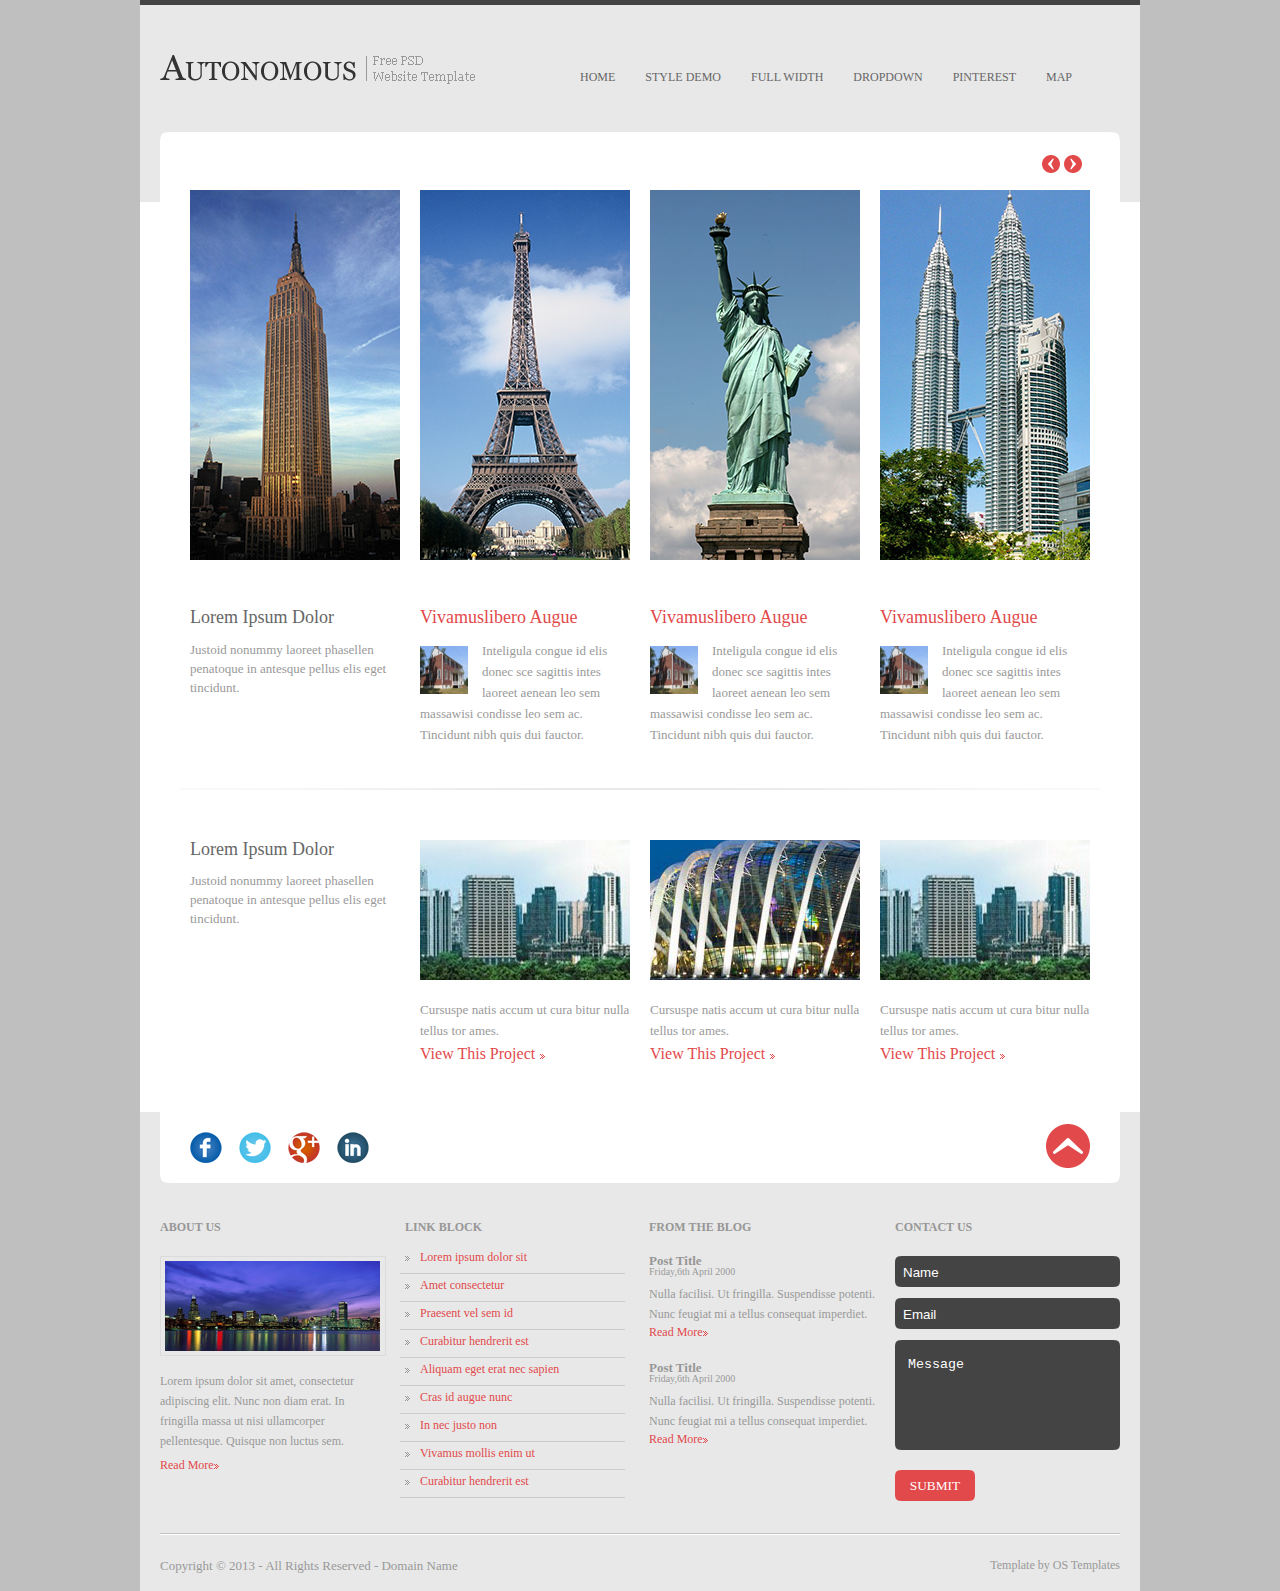
<file: shruti/index.html>
<!DOCTYPE html PUBLIC "-//W3C//DTD XHTML 1.0 Transitional//EN" "http://www.w3.org/TR/xhtml1/DTD/xhtml1-transitional.dtd">
<html xmlns="http://www.w3.org/1999/xhtml">
<head>
<meta http-equiv="Content-Type" content="text/html; charset=iso-8859-1" />
<title>Autonomous</title>
<link href="css/reset.css" type="text/css" rel="stylesheet" />
<link href="css/layout.css" type="text/css" rel="stylesheet" />
<link href="css/navigation.css" type="text/css" rel="stylesheet" />
<link href="css/style.css" type="text/css" rel="stylesheet" />

</head>

<body bgcolor="#bfbfbf">
	<div class="main-wrapper">
		<div class="header-wrapper">
			<div class="top-border"></div>
			<div class="header">
				<div class="header-box">
					<div class="logo-wrapper"><img src="images/logo.png" alt="logo" /></div>
					<div class="menu">
						<ul>
							<li><a href="index.html">HOME</a></li>
							<li><a href="#">STYLE DEMO</a></li>
							<li><a href="#">FULL WIDTH</a></li>
							<li><a href="#">DROPDOWN</a></li>
							<li><a href="pin.html">PINTEREST</a></li>
							<li><a href="map.html">MAP</a></li>
						</ul>
					</div><!--menu closed-->
				</div><!--header box closed-->
			</div><!--header closed-->
		</div><!--header wrapper closed-->
		<div class="content-wrapper">
			<div class="slider-wrapper">
				<div class="curveborder"><img src="images/up.png" alt="border" /></div>
				<div class="arrows">
					<span class="nvgt" id="prev">&nbsp;</span>
					<span class="nvgt" id="next">&nbsp;</span>
				</div><!--arrrows closed-->
				<div class="slider">
				 	<ul>
					<li>
					<div class="image-slider-wrapper">
					<ul id="image_slider1">
					<li><img src="images/a1.jpg" alt="picture1"/></li>
					<li><img src="images/a5.jpg" alt="picture1"/></li>
					<li><img src="images/a6.jpg" alt="picture1"/></li>
					</ul>
					</div>
					</li>
					<li>
						<div class="image-slider-wrapper">
					<ul id="image_slider2">
					<li><img src="images/a2.jpg" alt="picture1"/></li>
					<li><img src="images/a7.jpg" alt="picture1"/></li>
					<li><img src="images/a8.jpg" alt="picture1"/></li>
					<li><img src="images/a6.jpg" alt="picture1"/></li>
					<li><img src="images/a5.jpg" alt="picture1"/></li>
					</ul>
					</div>
					</li>
					<li>
						<div class="image-slider-wrapper">
					<ul id="image_slider3">
					<li><img src="images/a3.jpg" alt="picture1"/></li>
					<li><img src="images/a1.jpg" alt="picture1"/></li>
					<li><img src="images/a5.jpg" alt="picture1"/></li>
					</ul>
					</div>
					</li>
					<li>
						<div class="image-slider-wrapper">
					<ul id="image_slider4">
					<li><img src="images/a4.jpg" alt="picture1"/></li>
					<li><img src="images/a2.jpg" alt="picture1"/></li>
					<li><img src="images/a3.jpg" alt="picture1"/></li>
					</ul>
					</div>
					</li>
				
					</ul>
				</div><!--slider closed-->			
			</div><!--slider wrapper-->
			<div class="services">
				<div class="services-box1">
					<h4>Lorem Ipsum Dolor</h4>
					<p>Justoid nonummy laoreet phasellen penatoque in antesque pellus elis eget tincidunt.</p>
				</div><!--serivces box1 closed -->
				<div class="services-box2">
					<h4>Vivamuslibero Augue</h4>
					<img src="images/b11.jpg" alt="image1" width="48" height="48" />
					<p>Inteligula congue id elis donec sce sagittis intes laoreet aenean  leo sem 
					massawisi condisse leo sem ac. Tincidunt nibh quis dui fauctor.</p>
				</div><!--services box2 closed-->
				<div class="services-box2">
					<h4>Vivamuslibero Augue</h4>
					<img src="images/b11.jpg" alt="image1" width="48" height="48"/>
					<p>Inteligula congue id elis donec sce sagittis intes laoreet aenean  leo sem 
					massawisi condisse leo sem ac. Tincidunt nibh quis dui fauctor.</p>
				</div><!--services box2 closed-->
				<div class="services-box2">
					<h4>Vivamuslibero Augue</h4>
					<img src="images/b11.jpg" alt="image1" width="48" height="48"/>
					<p>Inteligula congue id elis donec sce sagittis intes laoreet aenean  leo sem 
					massawisi condisse leo sem ac. Tincidunt nibh quis dui fauctor.</p>
				</div><!--services box2 closed-->
			</div><!-- services closed-->
			<div class="services-footer">
				<img src="images/midline.png" alt="line" />
			</div><!-- services footer closed-->
			<div class="latest-work">
				<div class="latest-box1">
					<h4>Lorem Ipsum Dolor</h4>
					<p>Justoid nonummy laoreet phasellen penatoque in antesque pellus elis eget tincidunt.</p>
				</div><!--latest work box1 closed-->
				<div class="latest-box2">
					<img src="images/a11.jpg" alt="pic" width="210" height="140"/>
					<p>Cursuspe natis accum ut cura bitur nulla tellus tor ames.</p>
					<a href="#">View This Project</a><img src="images/readmore.png" alt="readmore" />
				</div><!--latest work box2 closed-->
				<div class="latest-box2">
					<img src="images/a12.jpg" alt="pic" width="210" height="140"/>
					<p>Cursuspe natis accum ut cura bitur nulla tellus tor ames.</p>
					<a href="#">View This Project</a><img src="images/readmore.png" alt="readmore" />
				</div><!--latest work box2 closed-->
				<div class="latest-box2">
					<img src="images/a11.jpg" alt="pic" width="210" height="140"/>
					<p>Cursuspe natis accum ut cura bitur nulla tellus tor ames.</p>
					<a href="#">View This Project</a><img src="images/readmore.png" alt="readmore" />
				</div><!--latest work box2 closed-->
			</div><!--latest workclosed-->
		</div><!--content wrapper-->
		<div class="footer-wrapper">
			<div class="social">
				<div class="social-icon">
					<a href="https://www.facebook.com/sharer/sharer.php?u=example.org" target="_blank"><img src="images/social/facebook.png" alt="facebook" /></a>
					<a href="https://twitter.com/home?status=example.org"><img src="images/social/twitter.png" alt="twitter" /></a>
					<a href="https://plus.google.com/share?url=example.org"><img src="images/social/googleplus.png" alt="googleplus" /></a>
					<a href="https://www.linkedin.com/shareArticle?mini=true&url=&title=&summary=&source=example.org"><img src="images/social/linkedin.png" alt="linkedin" /></a>
				</div><!--social icon closed-->
				
				<div class="go-top"><a href="#" onclick="srollToTop();return false"><img src="images/top.png" alt="top" /></a></div>
			</div><!--social closed-->
				<div class="curve"><img src="images/down.png" alt="border" /></div>
			
		<div class="footer">
				<div class="footer-box1">
				<h3>ABOUT US</h3>
				<div class="footer-image"><img src="images/about.jpg" alt="footer image"  width="215" height="90"/></div>
				<p>Lorem ipsum dolor sit amet, consectetur adipiscing elit.
				 Nunc non diam erat. In fringilla massa ut nisi ullamcorper pellentesque.				 			
				 Quisque non luctus sem.</p>
				 <a href="#">Read More<img src="images/readmore.png" alt="readmore" /></a>
				</div><!--footer box1 closed-->
				<div class="footer-box1">
				<h4>LINK BLOCK</h4>
				<ul>
					<li><img src="images/list.png" alt="list" /><a href=""#><span>Lorem ipsum dolor sit</span></a></li>
					
					<li><img src="images/list.png" alt="list" /><a href=""#><span>Amet consectetur</span></a></li>
				
					<li><img src="images/list.png" alt="list" /><a href=""#><span>Praesent vel sem id</span></a></li>
					
					<li><img src="images/list.png" alt="list" /><a href=""#><span>Curabitur hendrerit est</span></a></li>
					<li><img src="images/list.png" alt="list" /><a href=""#><span>Aliquam eget erat nec sapien</span></a></li>
					<li><img src="images/list.png" alt="list" /><a href=""#><span>Cras id augue nunc</span></a></li>
					<li><img src="images/list.png" alt="list" /><a href=""#><span>In nec justo non</span></a></li>
					<li><img src="images/list.png" alt="list" /><a href=""#><span>Vivamus mollis enim u</span>t</a></li>
					<li><img src="images/list.png" alt="list" /><a href=""#><span>Curabitur hendrerit est</span></a></li>
				</ul>
				</div><!--footer box1 closed-->
				<div class="footer-box1">
				<h5>FROM THE BLOG</h5>
					<div class="footer-box2">
					<h6>Post Title</h6>
					<span>Friday,6th April 2000</span>
					<p>Nulla facilisi. Ut fringilla. Suspendisse potenti. Nunc feugiat mi a tellus consequat imperdiet.</p>
					<a href="#">Read More<img src="images/readmore.png" alt="readmore" /></a>
					</div>
					<div class="footer-box2">
					<h6>Post Title</h6>
					<span>Friday,6th April 2000</span>
					<p>Nulla facilisi. Ut fringilla. Suspendisse potenti. Nunc feugiat mi a tellus consequat imperdiet.</p>
					<a href="#">Read More<img src="images/readmore.png" alt="readmore" /></a>
					</div>
				</div><!--footer box1 closed-->
				<div class="footer-contact">
				<h3>CONTACT US</h3>
					<div class="footer-form">
						<form action="#">
						<div class="name">
							<div class="name-left"></div>
							<div class="name-main">
								<input type="text" class="textbox" value="Name" id="name"/>
							</div><!--name main closed-->
							<div class="name-right"></div>
					</div><!--nameclosed-->	
						<div class="name">
							<div class="name-left"></div>
							<div class="name-main">
								<input type="text" class="textbox" value="Email" id="email"/>
							</div><!-- name main closed-->
							<div class="name-right"></div>
					</div><!--name  closed-->	
					<div class="msg">
						<div class="msg-left"></div>
						<div class="msg-main">
							<textarea class="message" id="message" rows="5" cols="23"></textarea>
							</div>
						<div class="msg-right"></div>
					</div><!--msg closed-->	
					
					<input type="submit" value="SUBMIT" class="submit-btn" />
					</form>
					</div><!--footer form closed-->
				</div><!--footer contact closed-->
			</div><!--footer closed-->
			<div class="footer-line">
				<div class="footer-line1"></div>
				<div class="footer-line2"></div>
			</div><!--footer line closed-->
			<div class="copyright">
				<p>Copyright � 2013 - All Rights Reserved - Domain Name</p>
				<span>Template by OS Templates</span>
			</div><!--copyright closed-->
		</div><!--footer wrapper closed-->
		</div><!--main wrapper closed-->
</body>
</html>
<script src="js/index.js"></script>
<script src="js/index2.js"></script>
</file>
<file: shruti/css/layout.css>
/* CSS Document */
.main-wrapper{margin:0px auto;padding:0px;width:1000px;background-color:#FFFFFF;}
.header-wrapper{width:1000px;}
.content-wrapper{width:1000px;}
.footer-wrapper{width:1000px;background-color:#e8e8e8;padding-bottom:32px;}
</file>
<file: shruti/css/navigation.css>
/* CSS Document */
.menu{width:575px;padding-left:0px;padding-right:0px;float:right;}
.menu ul{list-style:none;padding-top:0px;}
.menu ul li{float:left;padding-top:16px;padding-left:15px;padding-right:15px;}
.menu ul li a{text-decoration:none;display:block;color:#666666;padding-left:0px;font-size:12px;font-family:Georgia;}
.menu ul li a:hover{color:#e2494b;}
</file>
<file: shruti/css/style.css>
/* CSS Document */
/*-------------------------------header--------------------------------*/
.top-border{width:1000px;height:5px;background-color:#444444;}
.header{width:1000px;padding-top:50px;padding-bottom:147px;background-color:#e8e8e8;}
.header-box{width:1000px;background-color:#e8e8e8;}
.logo-wrapper{width:306px;padding-left:20px;float:left;}
/*-------------------------------slider--------------------------------*/
.curveborder{width:940px;padding-left:20px;}
.slider-wrapper{width:960px;margin-top:-70px; padding-top:0px;display:table;}
.slider{width:930px;padding-left:20px;padding-right:10px;padding-top:2px;display:table;padding-bottom:48px;margin-left:20px;background-color:#FFFFFF;}
.arrows{width:78px;background-color:#FFFFFF;padding-left:882px;padding-right:0px;margin-left:20px;padding-top:15px;padding-bottom:15px;}
.arrows a{text-decoration:none;}
.arrows img{padding-left:5px;}
.slider ul{list-style:none;}
.slider>ul>li{float:left;margin-right:10px;margin-left:10px;}

/*-------------------------------Services--------------------------------*/
.services{width:930px;margin-left:20px;display:table;padding-bottom:28px;}
.services-box1{width:210px;padding-right:0px;margin-left:30px;float:left;}
.services-box1 h4{padding-bottom:14px;font-size:18px;font-family:Georgia; color:#666666;}
.services-box1 p{padding-bottom:10px;font-size:13px;font-family:Georgia; color:#999999;line-height:19px;padding-top:0px;}
.services-box2 p{padding-bottom:10px;font-size:13px;font-family:Georgia; color:#999999;line-height:21px;}
.services-box2{width:210px;float:left;padding-left:20px;}
.services-box2 h4{padding-bottom:14px;font-size:18px;font-family:Georgia; color:#e2494b;}
.services-box2 img{float:left;padding-right:14px;padding-top:6px;}
.services-footer{width:920px;background-color:white;padding-bottom:50px;padding-left:40px;padding-right:40px;padding-top:5px;}
/*-------------------------------Latest Work--------------------------------*/
.latest-work{width:930px;margin-left:20px;display:table;padding-bottom:50px;}
.latest-box1{width:210px;padding-right:0px;margin-left:30px;float:left;}
.latest-box1 h4{padding-bottom:13px;font-size:18px;font-family:Georgia; color:#666666;}
.latest-box1 p{padding-bottom:10px;font-size:13px;font-family:Georgia; color:#999999;line-height:19px;}
.latest-box2{width:210px;float:left;padding-left:20px;}
.latest-box2 p{padding-bottom:10px;font-size:13px;font-family:Georgia; color:#999999;line-height:21px;}
.latest-box2 img{padding-bottom:0px;}
.latest-box2 p{padding-bottom:5px;padding-top:19px;}
.latest-box2 a{text-decoration:none;color:#e2494b;padding-right:5px;}
/*-------------------------------Footer social icons--------------------------------*/
.social{width:960px;margin-left:20px;margin-right:20px;padding-top:0px;display:table;background-color:#FFFFFF;}
.social-icon{width:197px;margin-bottom:0px;float:left;padding-left:30px;padding-right:30px;}
.social-icon img{padding-right:13px;padding-top:0px;margin-top:20px;}
.go-top{width:44px;float:right;margin-right:30px;margin-bottom:7px;background:#FFFFFF;}
.go-top img{padding-bottom:0px;margin-bottom:0px;margin-top:12px;}
.curve{width:960px;padding-left:20px;}
/*-------------------------------main footer--------------------------------*/
.footer{width:960px;padding-left:20px;padding-right:20px;padding-top:38px;display:table;padding-bottom:0px;}
.footer-box1{width:225px;float:left;padding-right:15px;}
.footer-box1 h3{font-family:Georgia; font-size:12px;color:#979797;padding-bottom:23px;font-weight:bold;}
.footer-box1 h4{font-family:Georgia; font-size:12px;color:#979797;padding-bottom:23px;font-weight:bold;padding-left:5px;}
.footer-box1 h5{font-family:Georgia; font-size:12px;color:#979797;padding-bottom:21px;font-weight:bold;padding-left:9px;}
.footer-image{width:216px;background-color:#e8e8e8;border:1px solid #dbdbdb;margin-bottom:15px;padding-left:4px;padding-right:4px;padding-bottom:4px;padding-top:4px;}
.footer-box1 p{font-family:Georgia;font-size:12px;color:#999999;line-height:20px;padding-bottom:8px;}
.footer-box1 a{font-family:Georgia;font-size:12px;color:#e2494b;padding-right:5px;text-decoration:none;}
.footer-box1 img{padding-left:0px;}
.footer-box1 ul{list-style:none;margin-top:-10px;}
.footer-box1 ul li {height:22px;display:block;border-bottom:1px solid #CCCCCC;padding-bottom:0px;padding-top:5px;padding-left:5px;}
.footer-box1 ul li a{font-size:12px;font-family:Georgia;color:#e2494b;}
.footer-box1 span{ padding-left:10px;}
.footer-box2{width:230px;padding-bottom:23px;padding-left:9px;}
.footer-box2 h6{font-family:Georgia; font-size:13px;color:#979797;font-weight:bold;}
.footer-box2 p{padding-bottom:2px;padding-top:7px;}
.footer-box2 span{font-family:Georgia; font-size:10px;color:#999999;padding-left:0px;}
/*--------------------------------footer contact---------------------------------------------------------------*/
.footer-contact{width:240px;float:left;}
.footer-form{width:225px;padding-left:15px;margin-bottom:10px;}
.footer-contact h3{font-family:Georgia; font-size:12px;color:#979797;padding-bottom:23px;padding-left:15px;font-weight:bold;}
.name{margin-bottom:10px;display:table;clear:both;}
.footer-contact .name .name-left{background:url(../images/textbox-left.png) no-repeat;width:8px;float:left;height:32px;}
.footer-contact .name .name-main{background:url(../images/textbox-bg.png) repeat-x;float:left;height:32px;width:209px;}
.footer-contact .name .name-right{background:url(../images/textbox-right.png) no-repeat;width:8px;float:left;height:32px;}
.textbox{background-color:#444444;border:none;padding:0px 0px 0px;color:#FFFFFF;height:30px;width:209px;padding-top:1px;}
.message{background-color:#444444;border:none;color:#FFFFFF;margin-top:15px;margin-left:3px;} 
.submit-btn{border:none;width:80px;color:#FFFFFF;font-family:Georgia;background:url(../images/button.png);height:31px;margin-top:10px;}

input:focus{outline:0;}
textarea:focus{outline:0;}
textarea{overflow:hidden;resize:none;}
.msg{display:table;margin-bottom:10px;clear:both;}
.footer-contact .msg .msg-left{background:url(../images/message-left.png) no-repeat;width:8px;float:left;height:110px;}
.footer-contact .msg .msg-main{background:url(../images/message-bg.png) repeat-x;float:left;height:110px;width:209px;}
.footer-contact .msg .msg-right{background:url(../images/message-right.png) no-repeat;width:8px;float:left;height:110px;}
/*----------------------------------COPYRIGHT-------------------------------------------------------------------*/
.copyright{width:960px;background-color:#e8e8e8;padding-bottom:0px;padding-top:24px;padding-left:20px;padding-right:20px;}
.copyright p{font-family:Georgia; font-size:13px;color:#999999;float:left;}
.copyright span{font-family:Georgia; font-size:12px;color:#999999;float:right;}
/*---------------------------------footer line------------------------------------------------------------------*/
.footer-line{width:960px;height:2px;clear:both;padding-top:22px;padding-left:20px;padding-right:20px;}
.footer-line1{width:960px;height:1px;background-color:#c3c3c3;}
.footer-line2{width:960px;height:1px;background-color:#FFFFFF;}
/*----------------------------------slider-------------------------------------------------------------------------*/
.image-slider-wrapper{
	overflow: hidden;
	width: 210px;
	height: 370px;
	position:relative;
}
#image_slider1{
	position: relative;
	overflow: hidden;
	height: 370px;
}
#image_slider1 li{
	position:relative;
	max-width: 100%;
	float:left;
	list-style: none;
	left: 0;
}
#image_slider2{
	position: relative;
	overflow: hidden;
	height: 370px;
}
#image_slider2 li{
	position:relative;
	max-width: 100%;
	float:left;
	list-style: none;
	left: 0;
}
#image_slider3{
	position: relative;
	overflow: hidden;
	height: 370px;
}
#image_slider3 li{
	position:relative;
	max-width: 100%;
	float:left;
	list-style: none;
	left: 0;
}
#image_slider4{
	position: relative;
	overflow: hidden;
	height: 370px;
}
#image_slider4 li{
	position:relative;
	max-width: 100%;
	float:left;
	list-style: none;
	left: 0;
}
span#prev{
background:url(../images/left.png) no-repeat;
color: rgba(0,0,0,0);
width: 18px;
height: 18px;
display: inline-block;
cursor: pointer;
}
span#next{
background:url(../images/right.png) no-repeat;
color: rgba(0,0,0,0);
width: 18px;
height: 18px;
display: inline-block;
cursor: pointer;
}


/*------------------------------------map------------------------------------------------------------------------*/
#googleMap{width:958px;height:380px;margin-left:20px;margin-right:20px;border:2px solid black;}
#searchLocation{width:80px;height:30px;margin-left:20px;margin-right:20px;background-color:#E2494B;margin-top:20px;color:white;padding-left:20px;font-family:Georgia;padding-top:10px;margin-bottom:10px;}
.mapText{width:960px;margin-left:20px;margin-right:20px;font-family:Georgia; font-size:16px;padding-left:350px;padding-bottom:10px;color:#666666;}

/*-------------------------------------Pinterest API-------------------------------------------------------------*/
#pinterestBox{width:960px;padding-left:20px;padding-right:20px;background-color:#FFFFFF;padding-top:40px;padding-bottom:40px;}
#title{width:300px;background-color:#E2494B;color:#FFFFFF;margin-left:330px;margin-right:330px;}
#title p{font-family:Georgia; font-size:20px;padding-left:85px;padding-right:85px;}
#pinterestContent{width:960px;}
#pinterestContent p{font-family:Georgia;font-size:18px;color:#999999;padding-top:5px;padding-bottom:5px;}
#picture{width:300px;float:right;}
</file>
